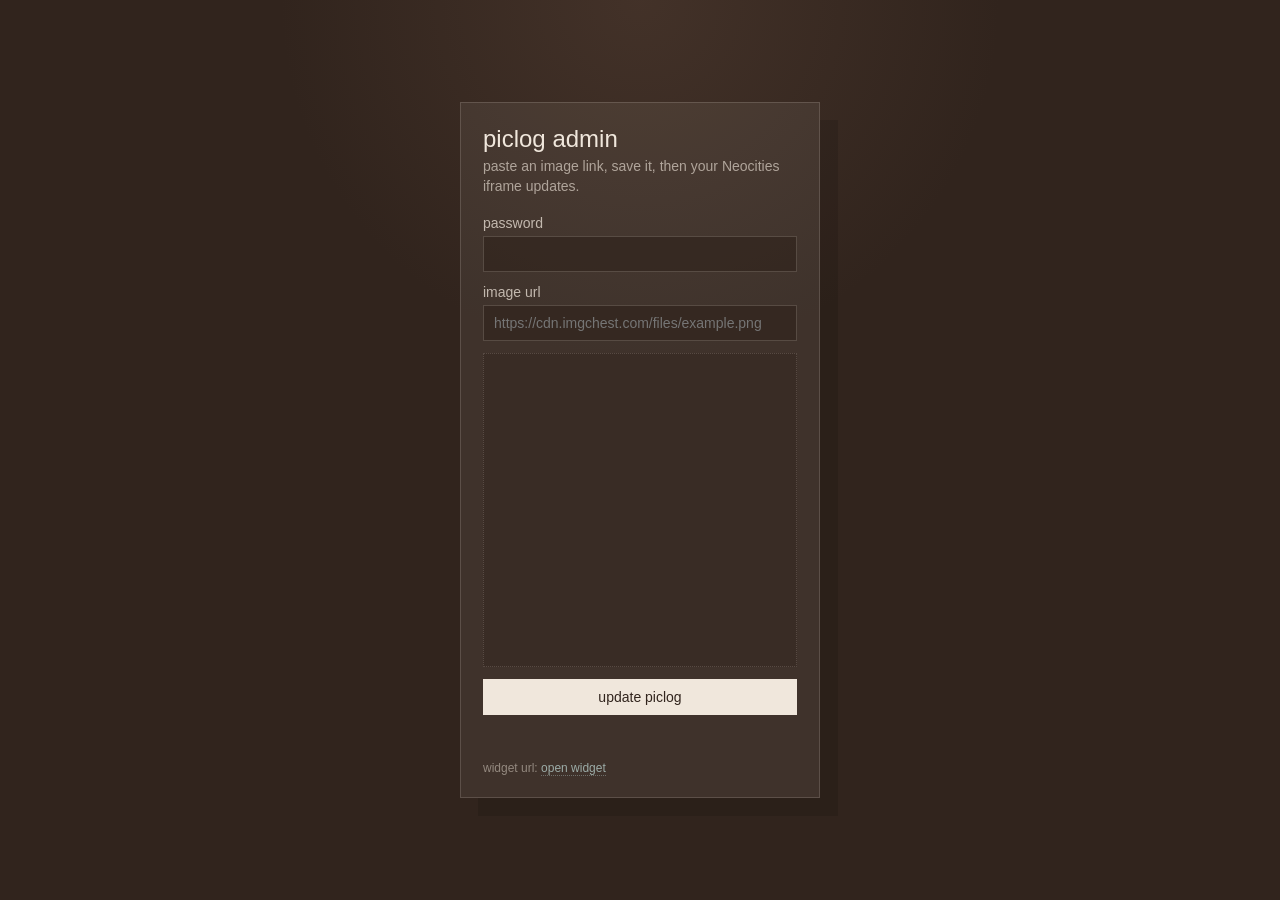
<file: piclog-netlify/index.html>
<!DOCTYPE html>
<html lang="en">
<head>
  <meta charset="UTF-8" />
  <meta name="viewport" content="width=device-width, initial-scale=1" />
  <title>piclog admin</title>
  <link rel="stylesheet" href="style.css" />
</head>

<body>
  <main class="wrap">
    <section class="card">
      <h1>piclog admin</h1>
      <p class="sub">paste an image link, save it, then your Neocities iframe updates.</p>

      <label>
        password
        <input id="password" type="password" autocomplete="current-password" />
      </label>

      <label>
        image url
        <input id="image-url" type="url" placeholder="https://cdn.imgchest.com/files/example.png" />
      </label>

      <div class="preview-wrap" aria-label="image preview">
        <img id="preview" alt="">
      </div>

      <button id="post-btn" type="button">update piclog</button>

      <p id="message"></p>

      <p class="tiny">
        widget url:
        <a href="widget.html" target="_blank" rel="noopener noreferrer">open widget</a>
      </p>
    </section>
  </main>

  <script src="app.js"></script>
</body>
</html>
</file>
<file: piclog-netlify/style.css>
* {
  box-sizing: border-box;
  margin: 0;
  padding: 0;
}

html,
body {
  min-height: 100%;
}

body {
  background:
    radial-gradient(circle at top, rgba(96, 72, 59, .38), transparent 360px),
    #31241d;
  color: #f0e7dc;
  font-family: Arial, Helvetica, sans-serif;
  font-size: 14px;
}

.wrap {
  min-height: 100vh;
  display: grid;
  place-items: center;
  padding: 22px;
}

.card {
  width: min(360px, 100%);
  background: rgba(240, 231, 220, .07);
  border: 1px solid rgba(240, 231, 220, .16);
  padding: 22px;
  box-shadow: 18px 18px 0 rgba(0, 0, 0, .12);
}

h1 {
  font-size: 24px;
  font-weight: normal;
  margin-bottom: 4px;
}

.sub {
  color: rgba(240, 231, 220, .62);
  margin-bottom: 18px;
  line-height: 1.4;
}

label {
  display: block;
  margin-bottom: 12px;
  color: rgba(240, 231, 220, .74);
}

input {
  display: block;
  width: 100%;
  margin-top: 5px;
  padding: 9px 10px;
  border: 1px solid rgba(240, 231, 220, .18);
  background: rgba(49, 36, 29, .7);
  color: #f0e7dc;
  font: inherit;
  outline: none;
}

input:focus {
  border-color: rgba(166, 185, 181, .75);
}

.preview-wrap {
  width: 100%;
  aspect-ratio: 1 / 1;
  margin: 12px 0;
  background: rgba(49, 36, 29, .42);
  border: 1px dotted rgba(240, 231, 220, .16);
  overflow: hidden;
}

.preview-wrap img {
  width: 100%;
  height: 100%;
  object-fit: cover;
  display: none;
}

button {
  width: 100%;
  border: 0;
  padding: 10px 12px;
  background: #f0e7dc;
  color: #31241d;
  font: inherit;
  cursor: pointer;
}

button:hover {
  filter: brightness(.92);
}

button:disabled {
  opacity: .55;
  cursor: wait;
}

#message {
  min-height: 20px;
  margin-top: 12px;
  color: rgba(240, 231, 220, .72);
}

.tiny {
  margin-top: 14px;
  font-size: 12px;
  color: rgba(240, 231, 220, .48);
}

.tiny a {
  color: rgba(166, 185, 181, .9);
  text-decoration: none;
  border-bottom: 1px dotted rgba(166, 185, 181, .45);
}
</file>
